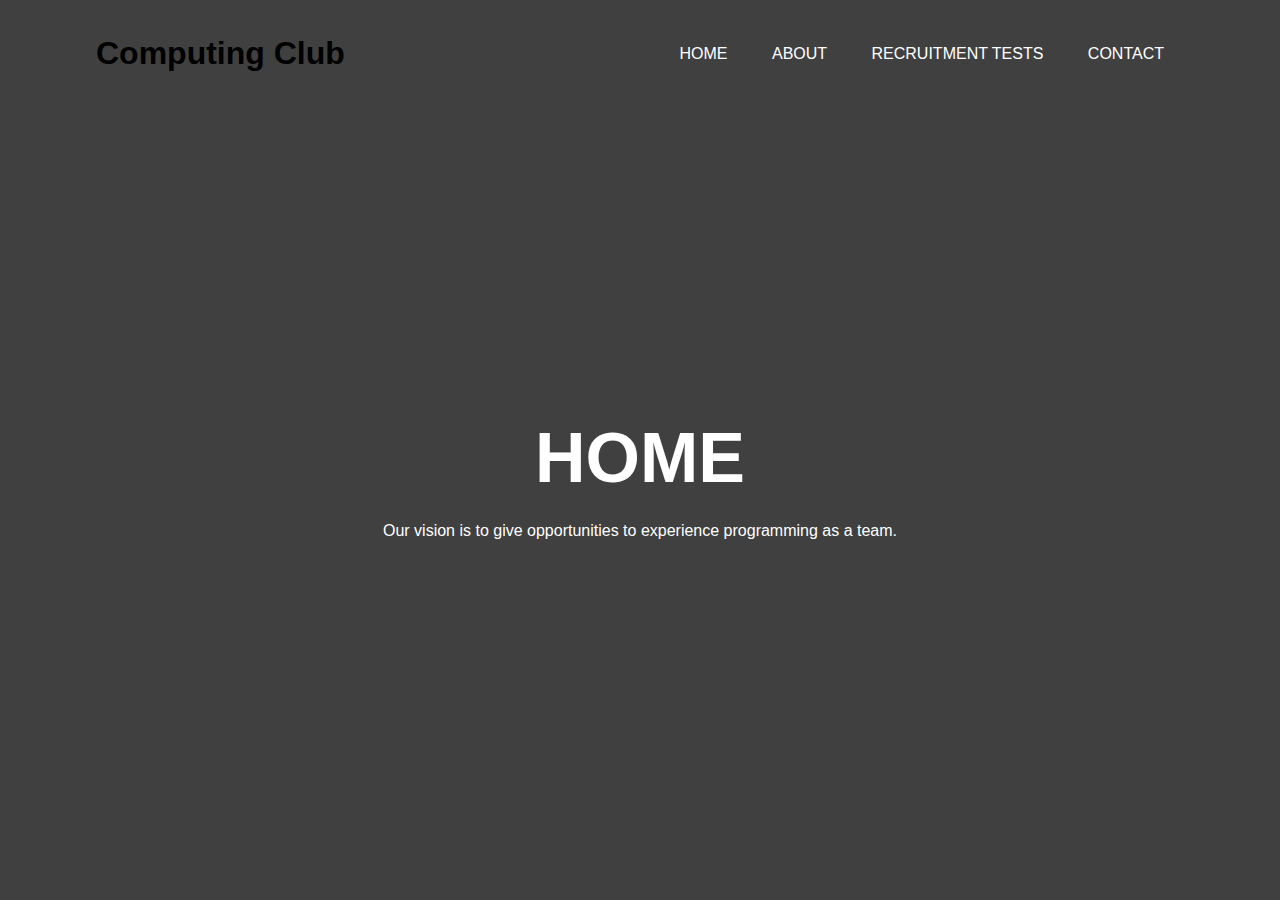
<file: index.html>
<html>
<head>
    <title>Home page</title>
    <link rel="stylesheet" href="style.css">
</head>
<body>
    <div class="banner">
      <div class="navbar">
        <h1>Computing Club</h1>
        <ul>
          <li><a href="index.html">Home</a></li>
          <li><a href="About.html">About</a></li>
          <li><a href="Tests.html">Recruitment Tests</a></li>
          <li><a href="Contact.html">Contact</a></li>
        </ul>
      </div>
      
      <div class="content">
      <h1>HOME</h1>
    <p>Our vision is to give opportunities to experience programming as a team.</p>
    <div>
    
    </div>
      </div>
      
      
    </div>
</body>
</html>
</file>
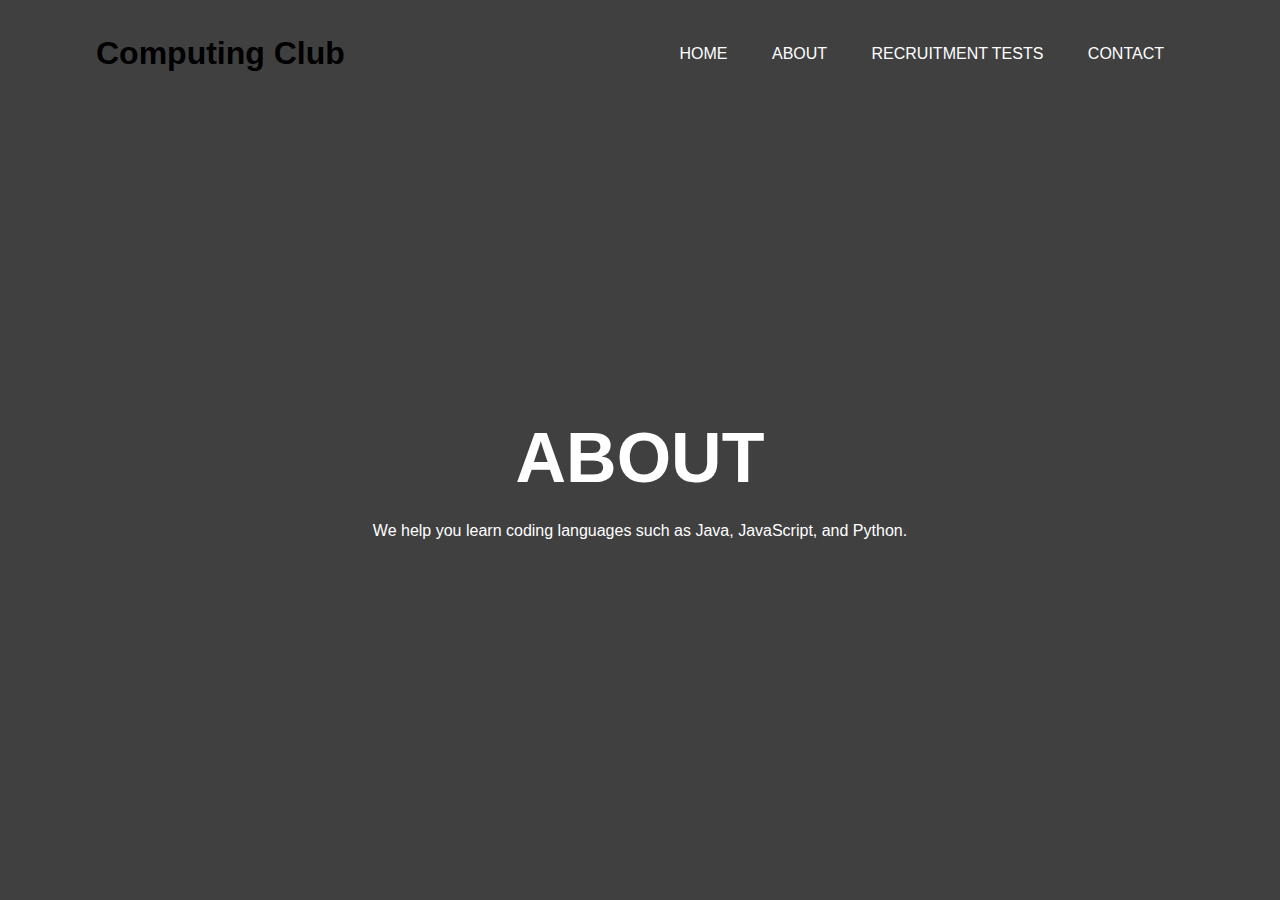
<file: About.html>
<html>
<head>
    <title>About page</title>
    <link rel="stylesheet" href="About.css">
</head>
<body>
    <div class="banner">
      <div class="navbar">
        <h1>Computing Club</h1>
        <ul>
            <li><a href="index.html">Home</a></li>
            <li><a href="About.html">About</a></li>
            <li><a href="Tests.html">Recruitment Tests</a></li>
            <li><a href="Contact.html">Contact</a></li>
        </ul>
      </div>
      
      <div class="content">
      <h1>ABOUT</h1>
    <p>We help you learn coding languages such as Java, JavaScript, and Python.</p>
    <div>
    
    </div>
      </div>
      
      
    </div>
</body>
</html>
</file>
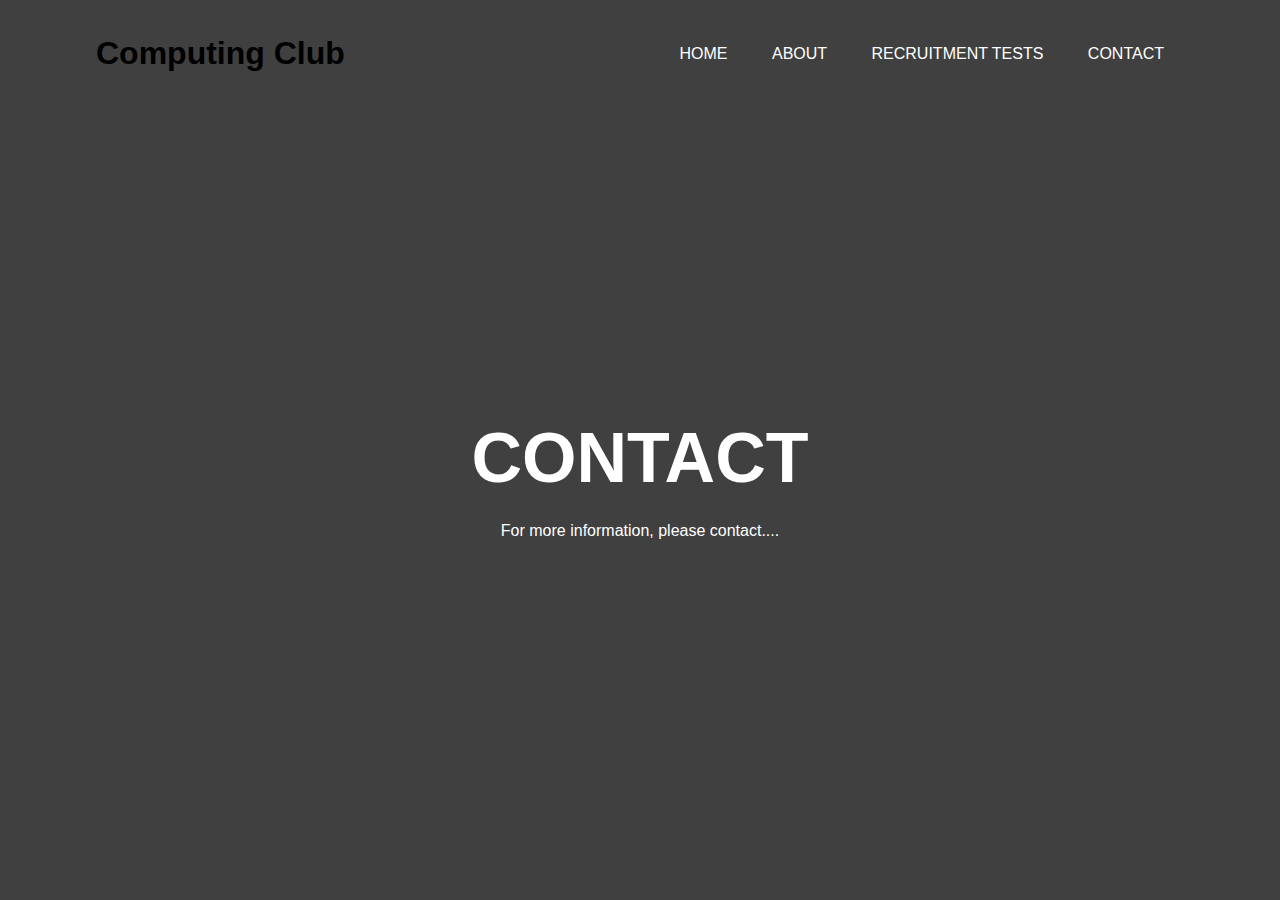
<file: Contact.html>
<html>
<head>
    <title>Contact page</title>
    <link rel="stylesheet" href="Contact.css">
</head>
<body>
    <div class="banner">
      <div class="navbar">
        <h1>Computing Club</h1>
        <ul>
            <li><a href="index.html">Home</a></li>
            <li><a href="About.html">About</a></li>
            <li><a href="Tests.html">Recruitment Tests</a></li>
            <li><a href="Contact.html">Contact</a></li>
        </ul>
      </div>
      
      <div class="content">
      <h1>CONTACT</h1>
    <p>For more information, please contact....</p>
    <div>
    
    </div>
      </div>
      
      
    </div>
</body>
</html>
</file>
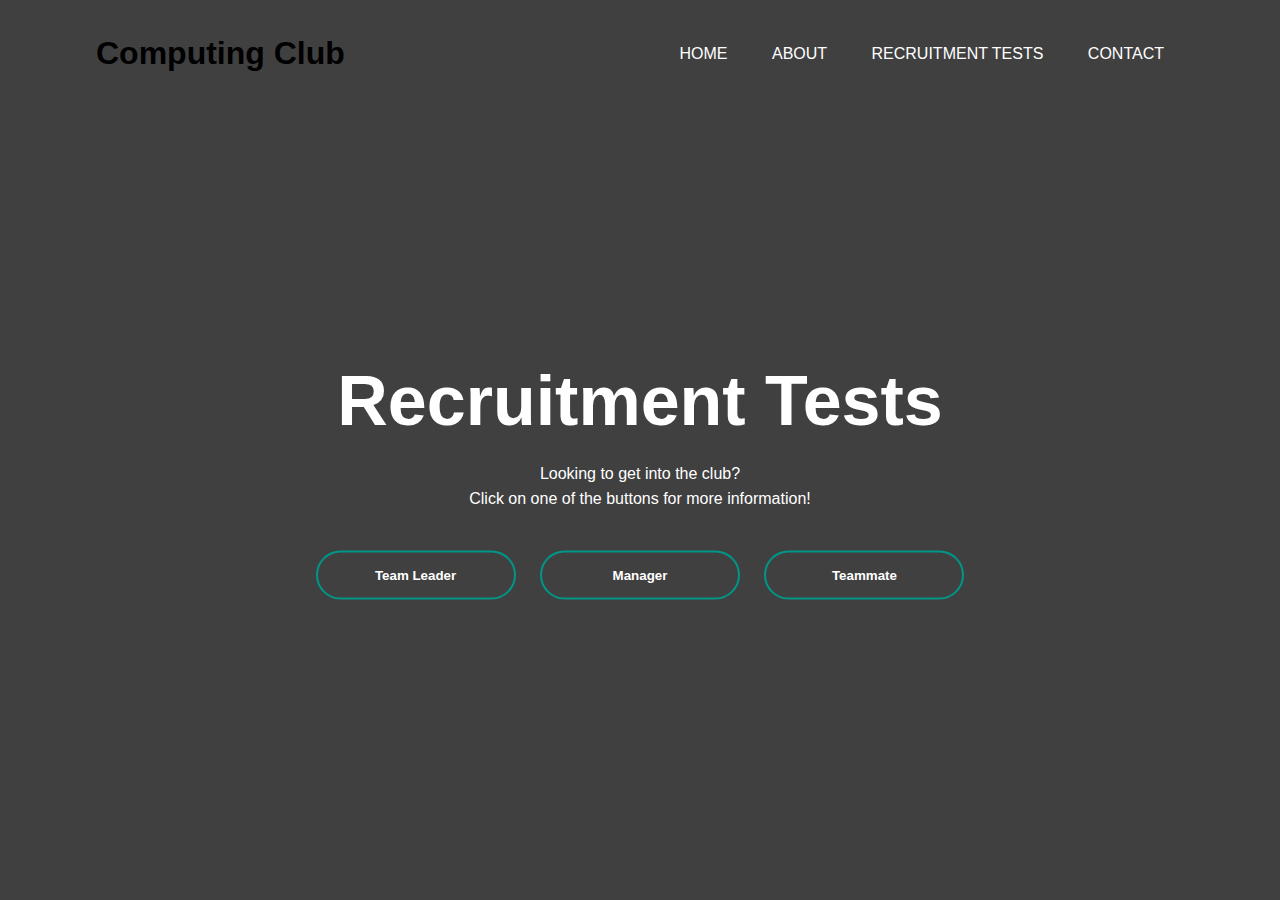
<file: Tests.html>
<html>
<head>
    <title>Tests page</title>
    <link rel="stylesheet" href="Tests.css">
</head>
<body>
    <div class="banner">
      <div class="navbar">
        <h1>Computing Club</h1>
        <ul>
          <li><a href="index.html">Home</a></li>
          <li><a href="About.html">About</a></li>
          <li><a href="Tests.html">Recruitment Tests</a></li>
          <li><a href="Contact.html">Contact</a></li>
        </ul>
      </div>
    
      
      <div class="content">
      <h1>Recruitment Tests</h1>
    <p>Looking to get into the club?<br>Click on one of the buttons for more information!</p>
    <div>
        <button type="button">Team Leader</button>
        <button type="button">Manager</button>
        <button type="button">Teammate</button>
    </div>
      </div>
      
      
    </div>
</body>
</html>
</file>
<file: style.css>
*{
    margin: 0;
    padding: 0;
    font-family: sans-serif;
    }
  .banner{
    width: 100%;
    height: 100vh;
    background-image: linear-gradient(rgba(0, 0, 0, 0.75), rgba(0, 0, 0, 0.75)), url(https://singularityhub.com/wp-content/uploads/2020/08/computer-code-software.jpg);
    background-size: cover;
    background-position: center;
  }
  .navbar{
    width: 85%;
    margin: auto;
    padding: 35px 0;
    display: flex;
    align-items: center;
    justify-content: space-between;
  }
  .logo{
    width: 120px;
    cursor: pointer;
  }
  .navbar ul li{
    list-style: none;
    display: inline-block;
    margin: 0 20px;
    position: relative;
  }
  
  .navbar ul li a{
    text-decoration: none;
    color: #fff;
    text-transform: uppercase;
  }
  .navbar ul li::after{
    content: '';
    height: 3px;
    width: 0;
    background: #009688;
    position: absolute;
    left: 0;
    bottom: -10px;
    transition: 0.5s;
  }
  .navbar ul li:hover::after{
    width: 100%;
  }
  .content{
    width: 100%;
    position: absolute;
    top: 50%;
    transform: translateY(-50%);
    text-align: center;
    color: #fff;
  }
  .content h1{
    font-size: 70px;
    margin-top: 80px;
  }
  .content p{
    margin: 20px auto;
    font-weight: 100;
    line-height: 25px;
  }
</file>
<file: About.css>
*{
    margin: 0;
    padding: 0;
    font-family: sans-serif;
    }
  .banner{
    width: 100%;
    height: 100vh;
    background-image: linear-gradient(rgba(0, 0, 0, 0.75), rgba(0, 0, 0, 0.75)), url(https://singularityhub.com/wp-content/uploads/2020/08/computer-code-software.jpg);
    background-size: cover;
    background-position: center;
  }
  .navbar{
    width: 85%;
    margin: auto;
    padding: 35px 0;
    display: flex;
    align-items: center;
    justify-content: space-between;
  }
  .logo{
    width: 120px;
    cursor: pointer;
  }
  .navbar ul li{
    list-style: none;
    display: inline-block;
    margin: 0 20px;
    position: relative;
  }
  
  .navbar ul li a{
    text-decoration: none;
    color: #fff;
    text-transform: uppercase;
  }
  .navbar ul li::after{
    content: '';
    height: 3px;
    width: 0;
    background: #009688;
    position: absolute;
    left: 0;
    bottom: -10px;
    transition: 0.5s;
  }
  .navbar ul li:hover::after{
    width: 100%;
  }
  .content{
    width: 100%;
    position: absolute;
    top: 50%;
    transform: translateY(-50%);
    text-align: center;
    color: #fff;
  }
  .content h1{
    font-size: 70px;
    margin-top: 80px;
  }
  .content p{
    margin: 20px auto;
    font-weight: 100;
    line-height: 25px;
  }
</file>
<file: Contact.css>
*{
    margin: 0;
    padding: 0;
    font-family: sans-serif;
    }
  .banner{
    width: 100%;
    height: 100vh;
    background-image: linear-gradient(rgba(0, 0, 0, 0.75), rgba(0, 0, 0, 0.75)), url(https://singularityhub.com/wp-content/uploads/2020/08/computer-code-software.jpg);
    background-size: cover;
    background-position: center;
  }
  .navbar{
    width: 85%;
    margin: auto;
    padding: 35px 0;
    display: flex;
    align-items: center;
    justify-content: space-between;
  }
  .logo{
    width: 120px;
    cursor: pointer;
  }
  .navbar ul li{
    list-style: none;
    display: inline-block;
    margin: 0 20px;
    position: relative;
  }
  
  .navbar ul li a{
    text-decoration: none;
    color: #fff;
    text-transform: uppercase;
  }
  .navbar ul li::after{
    content: '';
    height: 3px;
    width: 0;
    background: #009688;
    position: absolute;
    left: 0;
    bottom: -10px;
    transition: 0.5s;
  }
  .navbar ul li:hover::after{
    width: 100%;
  }
  .content{
    width: 100%;
    position: absolute;
    top: 50%;
    transform: translateY(-50%);
    text-align: center;
    color: #fff;
  }
  .content h1{
    font-size: 70px;
    margin-top: 80px;
  }
  .content p{
    margin: 20px auto;
    font-weight: 100;
    line-height: 25px;
  }
</file>
<file: Tests.css>
*{
    margin: 0;
    padding: 0;
    font-family: sans-serif;
    }
  .banner{
    width: 100%;
    height: 100vh;
    background-image: linear-gradient(rgba(0, 0, 0, 0.75), rgba(0, 0, 0, 0.75)), url(https://www.journalism.co.uk/assets/132/technology-1283624_1280.1.jpg_resized_700_.jpeg);
    background-size: cover;
    background-position: center;
  }
  .navbar{
    width: 85%;
    margin: auto;
    padding: 35px 0;
    display: flex;
    align-items: center;
    justify-content: space-between;
  }
  .logo{
    width: 120px;
    cursor: pointer;
  }
  .navbar ul li{
    list-style: none;
    display: inline-block;
    margin: 0 20px;
    position: relative;
  }
  
  .navbar ul li a{
    text-decoration: none;
    color: #fff;
    text-transform: uppercase;
  }
  .navbar ul li::after{
    content: '';
    height: 3px;
    width: 0;
    background: #009688;
    position: absolute;
    left: 0;
    bottom: -10px;
    transition: 0.5s;
  }
  .navbar ul li:hover::after{
    width: 100%;
  }
  .content{
    width: 100%;
    position: absolute;
    top: 50%;
    transform: translateY(-50%);
    text-align: center;
    color: #fff;
  }
  .content h1{
    font-size: 70px;
    margin-top: 80px;
  }
  .content p{
    margin: 20px auto;
    font-weight: 100;
    line-height: 25px;
  }
  button{
    width: 200px;
    padding: 15px 0;
    text-align: center;
    margin: 20px 10px;
    border-radius: 25px;
    font-weight: bold;
    border: 2px solid #009688;
    background: transparent;
    color: #fff;
    cursor: pointer;
    position: relative;
    overflow: hidden;
  }
  span{
    background: #009688;
    height: 100%;
    width: 0;
    border-radius: 25px;
    position: absolute;
    left: 0;
    bottom: 0;
    z-index: -1;
    transition: 0.5s;
  }
  button:hover span{
    width: 100%;
  }
  button:hover{
    border: none;
  }
</file>
